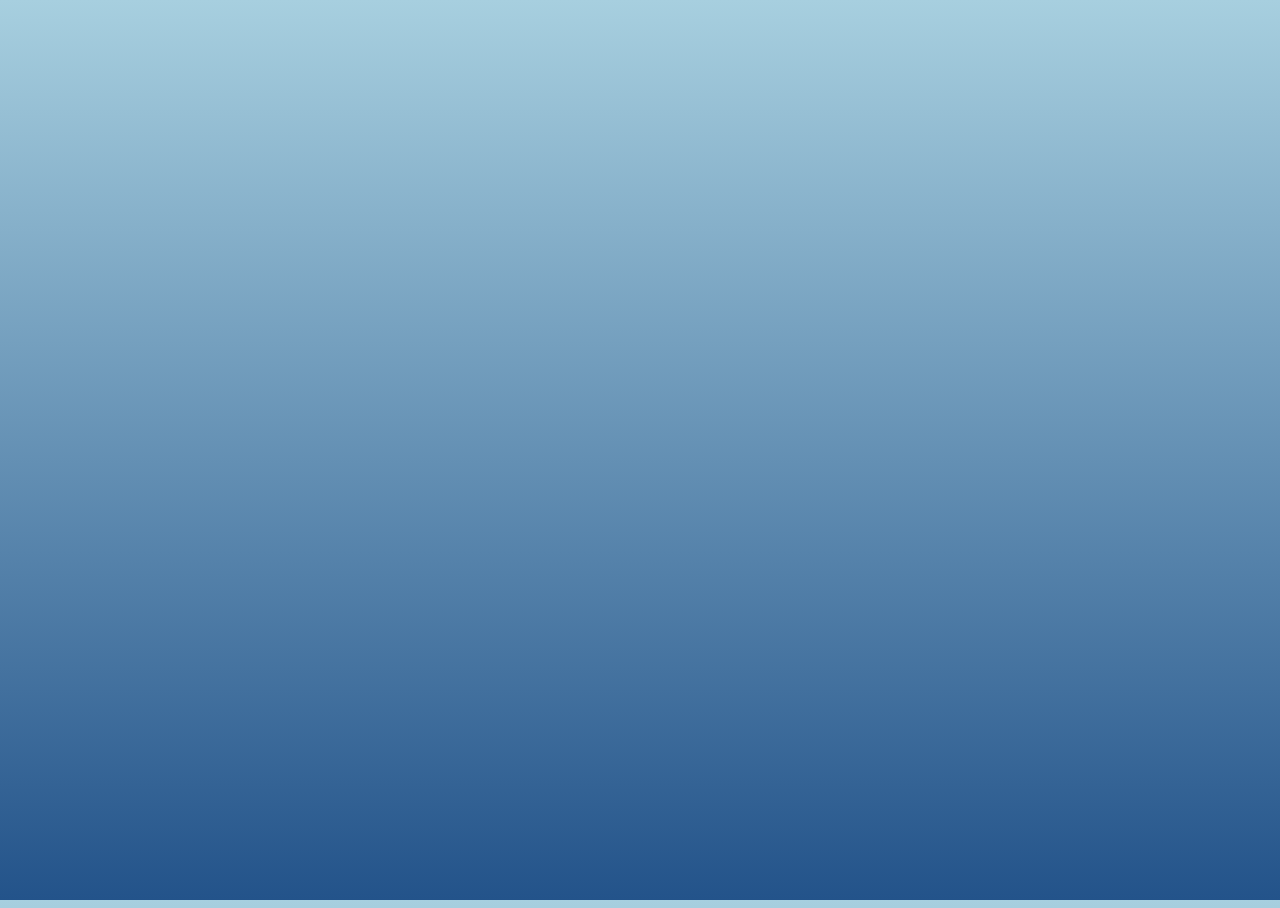
<file: index.html>
<!DOCTYPE html>
<html>
    <head>
        <meta charset="utf-8">
        <meta http-equiv="X-UA-Compatible" content="IE=edge">
        <title>Family Feud</title>
        <meta name="description" content="">
        <meta name="viewport" content="width=device-width, initial-scale=1">
        <link rel="stylesheet" href="style.css">

        <script src="https://code.jquery.com/jquery-3.6.4.min.js"></script>
        <script src="https://cdnjs.cloudflare.com/ajax/libs/gsap/3.9.0/gsap.min.js"></script>

    </head>
    <body>
        <img id="animated-image1" src="strike1.png" alt="">
        <img id="animated-image2" src="strike2.png" alt="">
        <img id="animated-image3" src="strike3.png" alt="">

        <script src="main.js"></script>
        <script src="buzzer.js"></script>
    </body>
</html>
</file>
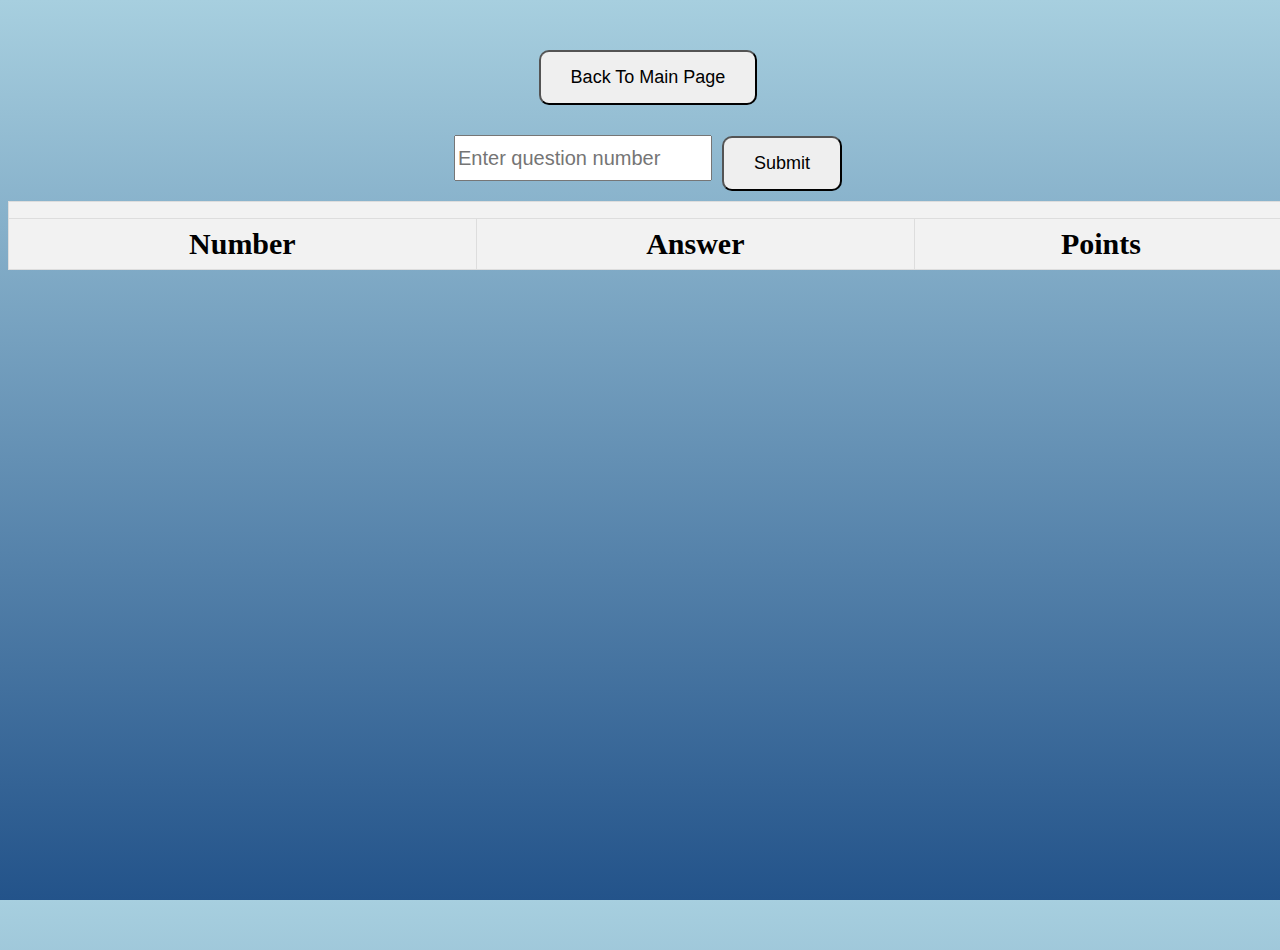
<file: host.html>
<!DOCTYPE html>
<html>
    <head>
        <meta charset="utf-8">
        <meta http-equiv="X-UA-Compatible" content="IE=edge">
        <title>Host For Family Feud</title>
        <meta name="description" content="">
        <meta name="viewport" content="width=device-width, initial-scale=1">
        <link rel="stylesheet" href="hostStyle.css">
    </head>
    <body>
        <div class="center-container">
            <a href="index.html"><button>Back To Main Page</button></a>
            
            <div class="input-container">
                <input type="number" id="questionNumber" placeholder="Enter question number" required>
                <button onclick="displayQuestion()">Submit</button>
            </div>
        </div>       
        
        <table id="answerTable">
            <thead>
                <tr>
                    <th colspan="3" id="showQuestion" style="text-align: center;"></th>
                </tr>
                <tr>
                    <th>Number</th>
                    <th>Answer</th>
                    <th>Points</th>
                </tr>
            </thead>
            <tbody>
            </tbody>
        </table>

        <script src="host.js"></script>
    </body>
</html>
</file>
<file: style.css>
html {
    height: 100%;
    width: 100%;  
  }
  
  body {
    background: #a7cfdf;
    background: -moz-linear-gradient(top, #a7cfdf 0%, #23538a 100%);
    background: -webkit-linear-gradient(top, #a7cfdf 0%, #23538a 100%);
    background: linear-gradient(to bottom, #a7cfdf 0%, #23538a 100%);
    filter: progid: DXImageTransform.Microsoft.gradient( startColorstr='#a7cfdf', endColorstr='#23538a', GradientType=0);
    padding: 25px;
    height: 100%;
    width: 100%;
    box-sizing: border-box;

    overflow: hidden;
  }
  
  .gameBoard .cardHolder>div,
  .gameBoard .LBG {
    background: #cedbe9;
    background: -moz-linear-gradient(top, #cedbe9 0%, #aac5de 17%, #6199c7 50%, #3a84c3 51%, #419ad6 59%, #4bb8f0 71%, #3a8bc2 84%, #26558b 100%);
    background: -webkit-linear-gradient(top, #cedbe9 0%, #aac5de 17%, #6199c7 50%, #3a84c3 51%, #419ad6 59%, #4bb8f0 71%, #3a8bc2 84%, #26558b 100%);
    background: linear-gradient(to bottom, #cedbe9 0%, #aac5de 17%, #6199c7 50%, #3a84c3 51%, #419ad6 59%, #4bb8f0 71%, #3a8bc2 84%, #26558b 100%);
    filter: progid: DXImageTransform.Microsoft.gradient( startColorstr='#cedbe9', endColorstr='#26558b', GradientType=0);
  }
  
  .gameBoard .cardHolder>div:empty,
  .gameBoard .score,
  .gameBoard .button,
  .gameBoard .DBG {
    background: #7db9e8;
    background: -moz-linear-gradient(top, #7db9e8 0%, #207cca 49%, #2989d8 50%, #1e5799 100%);
    background: -webkit-linear-gradient(top, #7db9e8 0%, #207cca 49%, #2989d8 50%, #1e5799 100%);
    background: linear-gradient(to bottom, #7db9e8 0%, #207cca 49%, #2989d8 50%, #1e5799 100%);
    filter: progid: DXImageTransform.Microsoft.gradient( startColorstr='#7db9e8', endColorstr='#1e5799', GradientType=0);
  }
  
  .gameBoard {
    position: relative;
    font-family: helvetica, sans-serif;
    color: white;
    text-shadow: 1px 1px 3px rgba(0, 0, 0, 1);
    border: 5px solid #003c7b;
    text-align: center;
    padding: 150px;
    border-radius: 50%;
    max-width: 1000px;
    max-height: 800px;
    min-width: 305px;
    margin: auto;
    background: url('https://s3-us-west-2.amazonaws.com/s.cdpn.io/40041/bgFF.svg') #0C4779;
    /*background: url('https://s3-us-west-2.amazonaws.com/s.cdpn.io/40041/bgFF.svg') #3a84c3;*/
    background-repeat: repeat;
    background-position: center center;
    -webkit-box-shadow: 0 1px 24px 1px rgba(0, 0, 0, 0.48);
    -moz-box-shadow: 0 1px 24px 1px rgba(0, 0, 0, 0.48);
    box-shadow: 0 1px 24px 1px rgba(0, 0, 0, 0.48);
  }
  
  .gameBoard .score {
    position: absolute;
    text-align: center;
    margin: auto;
    font-size: 45px;
    height: 50px;
    line-height: 50px;
    width: 75px;
    padding: 20px;
    border: 2px solid white;
    -webkit-box-shadow: inset 0 1px 24px 1px rgba(0, 0, 0, 0.48);
    -moz-box-shadow: inset 0 1px 24px 1px rgba(0, 0, 0, 0.48);
    box-shadow: inset 0 1px 24px 1px rgba(0, 0, 0, 0.48);
  }
  .gameBoard .score#boardScore {
    height: 75px;
    line-height: 75px;
    width: 125px;
    font-size: 65px;
    left: 0;
    right: 0;
    top: 20px;
  }
  .gameBoard .score#team1 {
    left: 10px;
    top: 0;
    bottom: 0;
  }
  .gameBoard .score#team2 {
    right: 10px;
    top: 0;
    bottom: 0;
  }
  
  .gameBoard .questionHolder {
    width: 94%;
    margin: auto;
    height: 100px;
    line-height: 100px;
    text-align: center;
    font-size: 30px;
    color: #003c7b;
    text-shadow: initial;
    text-align: center;
    border: 1px solid black;
    background: #deeeff;
    padding: 10px;
    margin-bottom: 15px;
    border: 1px solid black;
    -webkit-box-shadow: inset 0 1px 24px 1px rgba(0, 0, 0, 0.48);
    -moz-box-shadow: inset 0 1px 24px 1px rgba(0, 0, 0, 0.48);
    box-shadow: inset 0 1px 24px 1px rgba(0, 0, 0, 0.48);
  }
  .gameBoard .questionHolder span {
    display: inline-block;
    vertical-align: middle;
    line-height: normal;
  }
  
  .gameBoard .colHolder {
    background: black;
    padding: 4px;
  }
  .gameBoard .colHolder>div {
    display: block;
    width:100%;
    -webkit-box-shadow: 0 1px 24px 1px rgba(0, 0, 0, 0.48);
    -moz-box-shadow: 0 1px 24px 1px rgba(0, 0, 0, 0.48);
    box-shadow: 0 1px 24px 1px rgba(0, 0, 0, 0.48);
  }
  .gameBoard .cardHolder {
    display: inline-block;
    position: relative;
    vertical-align: top;
    height: 50px;
    margin: 4px;
    width: 95%;
    background: black;
    border: 4px solid white;
  }
  .gameBoard .cardHolder:not(.empty){
    cursor: pointer;
  }
  .gameBoard .cardHolder b {
    position: absolute;
    right: 0;
    width: 45px;
    text-align: center;
    border-left: 2px solid #003c7b;
  }
  .gameBoard .cardHolder span {
    margin: 10px;
  }
  .gameBoard .cardHolder>div {
    top: -2px;
    left: -2px;
    margin: 0px;
    padding: 0px;
    position: absolute;
    width: 100%;
    line-height: 100%;
    height: 100%;
    border: 2px solid #003c7b;
    line-height: 50px;
  }
  .gameBoard .cardHolder .back {
    font-size: 25px;
    text-align: left;
    height: 50px;
    line-height: 50px;
  }
  .gameBoard .cardHolder .back span {
    text-align: left;
    display: inline-block;
    vertical-align: middle;
    line-height: normal;
  }
  .gameBoard .cardHolder .front {
    text-align: center;
  }
  .gameBoard .cardHolder .front span {
    font-size: 30px;
    position: absolute;
    border-radius: 50%;
    line-height: 35px;
    height: 35px;
    width: 45px;
    left: 0;
    right: 0;
    top: 0;
    bottom: 0;
    display: block;
    margin: auto;
    border: 2px solid #003c7b;
  }
  
  .gameBoard .btnHolder{
    position: absolute;
    margin: auto;
    left:0;
    right:0;
    bottom:45px
  }
  .gameBoard .btnHolder .button{
    cursor: pointer;
    display:inline-block;
    font-size: 20px;
    margin:10px;
    height:50px;
    line-height:50px;
    width:175px;
    border:3px solid white;
    -webkit-box-shadow: 0 1px 24px 1px rgba(0, 0, 0, 0.48);
    -moz-box-shadow: 0 1px 24px 1px rgba(0, 0, 0, 0.48);
    box-shadow: 0 1px 24px 1px rgba(0, 0, 0, 0.48);
  }
  .gameBoard .btnHolder .button#awardTeam1{
    border-radius: 50px 0 0 50px;
  }
  .gameBoard .btnHolder .button#awardTeam2{
    border-radius: 0 50px 50px 0;
  }
  
  @media screen and (min-width: 780px) {
    .gameBoard .colHolder>div{
      display: inline-block;
      width:50%;
    }
  }

  /* Strike */
  #animated-image1 {
    display: none; /* Initially hide the image */
    position: fixed;
    top: 50%;
    left: 50%;
    transform: translate(-50%, -50%);
    transition: transform 1s, width 1s, height 1s, opacity 1s;
    opacity: 1;
    z-index: 9999;
  }
  #animated-image2 {
    display: none; /* Initially hide the image */
    position: fixed;
    top: 50%;
    left: 50%;
    transform: translate(-50%, -50%);
    transition: transform 1s, width 1s, height 1s, opacity 1s;
    opacity: 1;
    z-index: 9999;
  }
  #animated-image3 {
    display: none; /* Initially hide the image */
    position: fixed;
    top: 50%;
    left: 50%;
    transform: translate(-50%, -50%);
    transition: transform 1s, width 1s, height 1s, opacity 1s;
    opacity: 1;
    z-index: 9999;
    max-width: 100%; /* Constrain the width */
    max-height: 100%; /* Constrain the height */
    width: auto; /* Allow width to be flexible */
    height: auto; /* Allow height to be flexible */
    object-fit: contain; 
  }
</file>
<file: hostStyle.css>
html {
    height: 100%;
    width: 100%;  
  }
  
  body {
    background: #a7cfdf;
    background: -moz-linear-gradient(top, #a7cfdf 0%, #23538a 100%);
    background: -webkit-linear-gradient(top, #a7cfdf 0%, #23538a 100%);
    background: linear-gradient(to bottom, #a7cfdf 0%, #23538a 100%);
    filter: progid: DXImageTransform.Microsoft.gradient( startColorstr='#a7cfdf', endColorstr='#23538a', GradientType=0);
    height: 100%;
    width: 100%;
    box-sizing: border-box;

    overflow: hidden;
  }

/* Table CSS */
#answerTable {
    width: 100%;             /* Full width of the container */
    border-collapse: collapse; /* Collapse borders for better look */
    font-size: 30px;
  }
  
  /* Style for table headers */
  #answerTable th {
    background-color: #f2f2f2; /* Light gray background */
    border: 1px solid #ddd;    /* Border for cells */
    padding: 8px 12px;         /* Padding for better spacing inside cells */
    text-align: center;        /* Center-align text */
  }
  
  /* Style for table cells */
  #answerTable td {
    border: 1px solid #ddd;    /* Border for cells */
    padding: 8px 12px;         /* Padding for better spacing inside cells */
    text-align: center;        /* Center-align text */
  }
  
  /* Style for even rows (for alternating row colors) */
  #answerTable tr:nth-child(even) {
    background-color: #f9f9f9; /* Lighter gray background for even rows */
  }
  #answerTable tr:nth-child(odd) {
    background-color: #f9f9f9; /* Lighter gray background for even rows */
  }
  
  /* Input box and Button style */
  /* Style for the container */
  .center-container {
    display: flex;            /* Use flexbox for layout */
    justify-content: center; /* Center the child elements horizontally */
    align-items: center;     /* Center the child elements vertically */
    flex-direction: column;   /* Stack the child elements vertically */
    margin-top: 50px;        /* Add some top margin for spacing */
  }
  
  .input-container {
    display: inline-flex; /* Use inline-flexbox for layout */
    align-items: center;  /* Center the child elements vertically */
    margin-top: 20px;    /* Adjust margin as needed */
  }
  
  /* Style for the input */
  #questionNumber {
    margin-bottom: 20px;     /* Add some bottom margin for spacing */
    margin-right: 10px;
    width: 250px;            /* Set a specific width */
    height: 40px;
    font-size: 20px;
  }
  
  /* Style for the button */
  button {
    padding: 15px 30px;      /* Increase padding for larger size */
    margin-bottom: 10px;
    font-size: 18px;         /* Increase font size */
    border-radius: 10px;
  }
</file>
